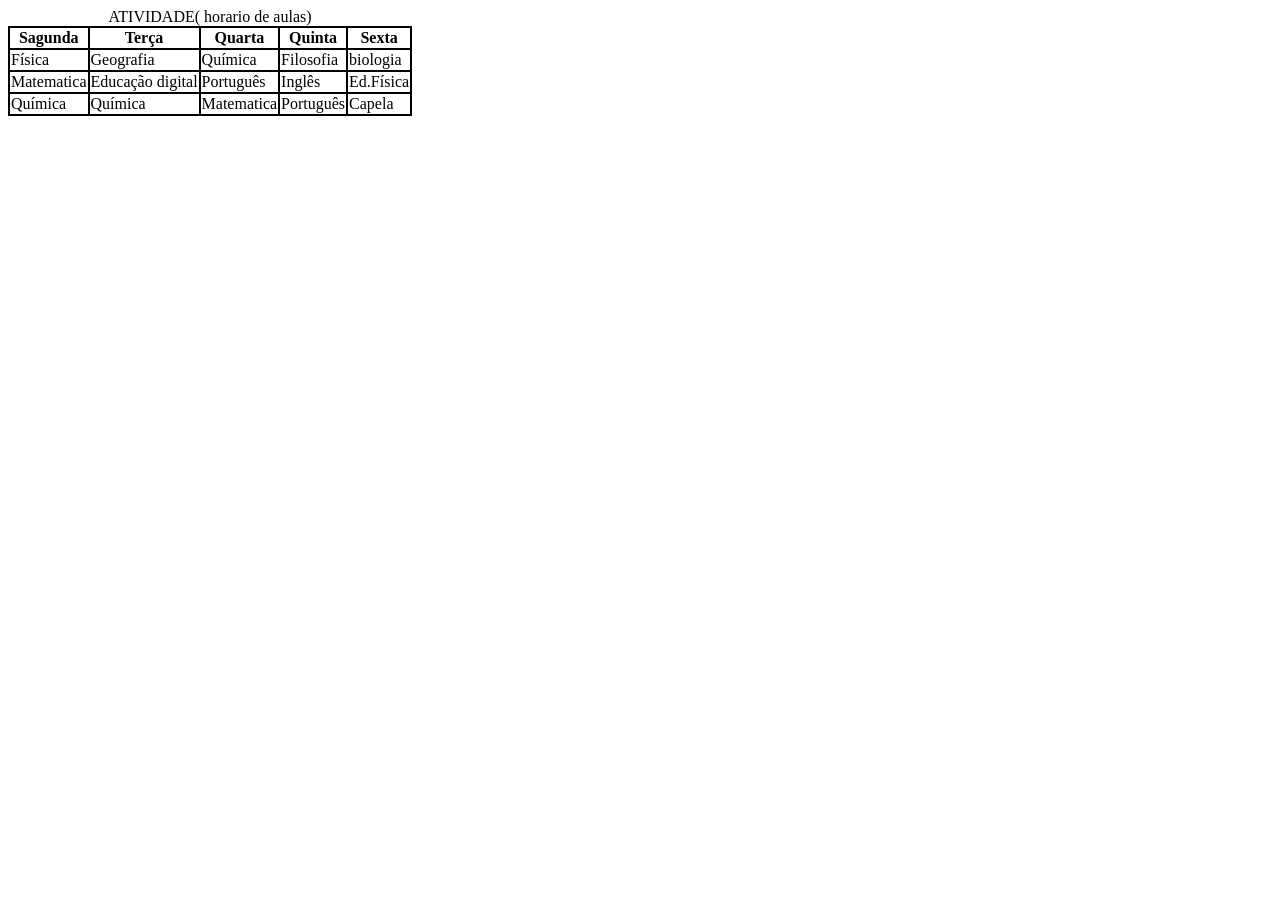
<file: tabelas.html>
<!DOCTYPE html>
<html lang="en">
<head>
    <meta charset="UTF-8">
    <meta http-equiv="X-UA-Compatible" content="IE=edge">
    <meta name="viewport" content="width=device-width, initial-scale=1.0">
    <title>Document</title><link rel="stylesheet" href="tabelas.css">
</head>
<body>
    <table>
        <caption>ATIVIDADE( horario de aulas)</caption>
      <thead>
        <tr>
          <th>Sagunda</th>
          <th>Terça</th>
          <th>Quarta</th>
          <th>Quinta</th>
          <th>Sexta</th>
        </tr>
      </thead>

      <tr>
          <td>Física</td>
          <td>Geografia</td>
          <td>Química</td>
          <td>Filosofia</td>
          <td>biologia</td>
      </tr>
      <tr>
          <td>Matematica</td>
          <td>Educação digital</td>
          <td>Português</td>
          <td>Inglês</td>
          <td>Ed.Física</td>
      </tr>
      <tr>
          <td>Química</td>
          <td>Química</td>
          <td>Matematica</td>
          <td>Português</td>
          <td>Capela</td>
      </tr>
    </table>
</body>
</html>
</file>
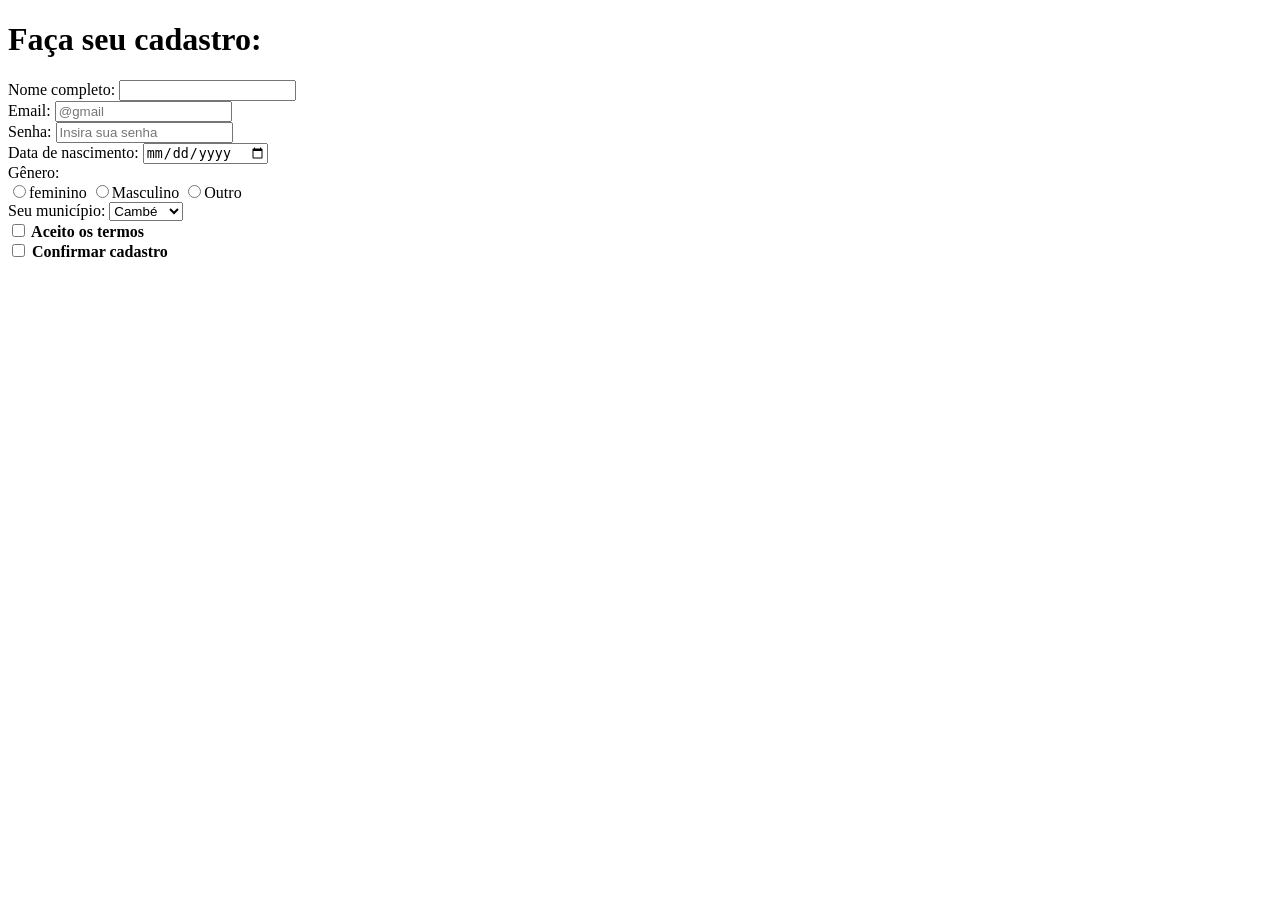
<file: beca/formulario.html>
<!DOCTYPE html>
<html lang="en">
<head>
    <meta charset="UTF-8">
    <meta http-equiv="X-UA-Compatible" content="IE=edge">
    <meta name="viewport" content="width=device-width, initial-scale=1.0">
    <title>Document</title>
</head>
<body>

    <h1>
        <b>Faça seu cadastro:</b>
    </h1>

    <form>
        <label for="Nome completo">Nome completo:</label>
        <input type="Nome completo"  id="Nome completo" required><br>

        <label for="Email">Email:</label>
        <input type="email" placeholder="@gmail"><br>

        <label for="Senha">Senha:</label>
        <input type="password" placeholder="Insira sua senha" required><br>

        <label for="Data de nascimento">Data de nascimento:</label>
        <input type="date" required><br>

         <label for="Gênero"> Gênero:</label> <br>
        <input type="radio" name="gênero" required >feminino
        <input type="radio" name="gênero" required>Masculino
        <input type="radio" name="gênero" required>Outro
        <br>
        
        <label for="Seu município">Seu município:</label>
        <select neme="cidade" id="cambé">
            <option value="municipio">Cambé</option>
            <option value="municipio">Londrina</option>
            <option value="municipio">ibiporã</option>
        </select>
        <br>
        <b><input type="checkbox"> Aceito os termos</b>
        <br>
        <b><input type="checkbox"> Confirmar cadastro</b>
    </form>
</body>
</html>
</file>
<file: tabelas.css>
th,td {
    border: 2px solid black;
}
table{
    border-collapse: collapse;
}
</file>
